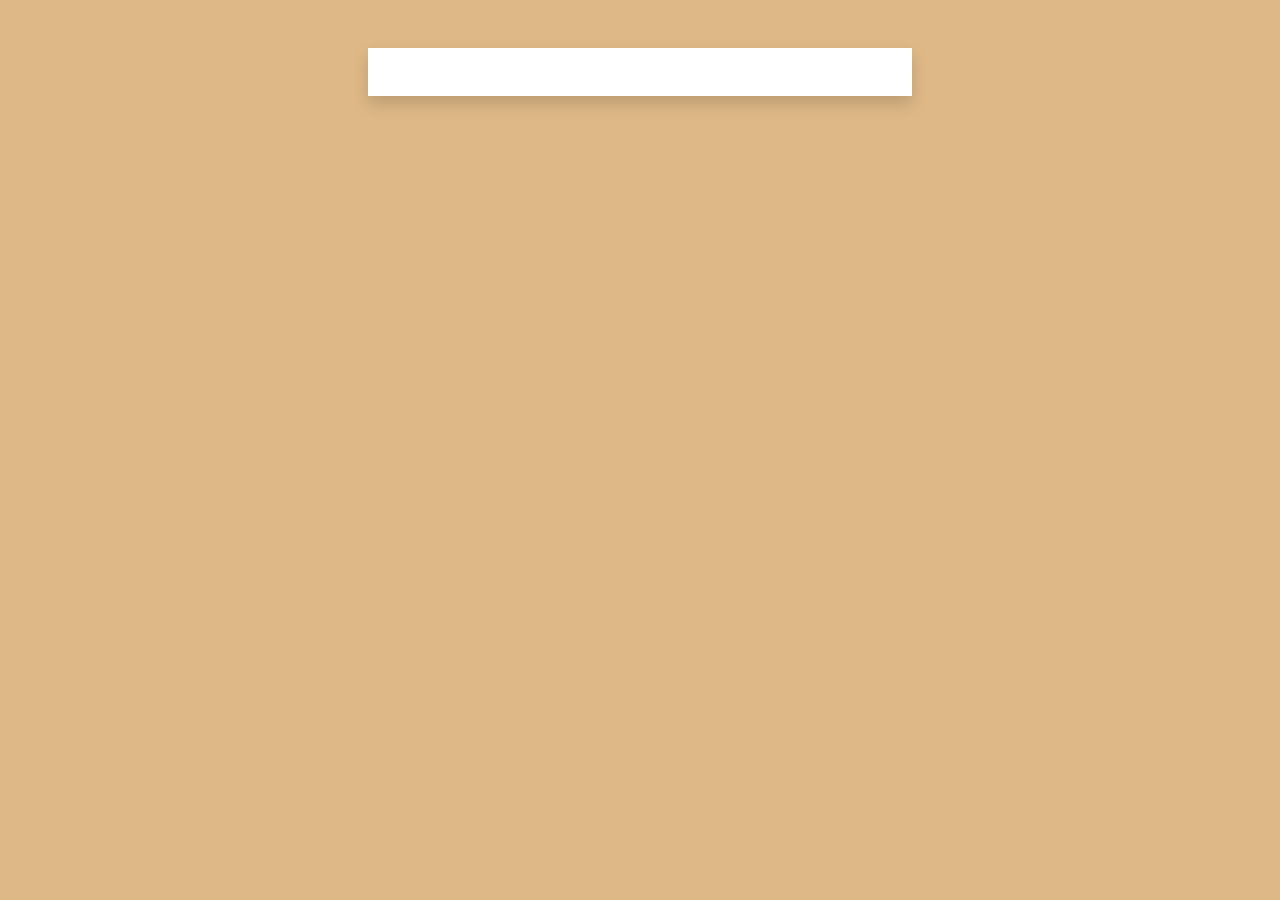
<file: index.html>
<!DOCTYPE html>
<html lang="en">
  <head>
    <meta charset="utf-8" />
    <meta name="viewport" content="width=device-width, initial-scale=1" />
    <title>Bootstrap demo</title>
    <link
      href="https://cdn.jsdelivr.net/npm/bootstrap@5.3.2/dist/css/bootstrap.min.css"
      rel="stylesheet"
      integrity="sha384-T3c6CoIi6uLrA9TneNEoa7RxnatzjcDSCmG1MXxSR1GAsXEV/Dwwykc2MPK8M2HN"
      crossorigin="anonymous"
    />
    <style>
      .fondo {
        background-color: burlywood;
      }
    </style>
  </head>

  <body class="fondo">
    <div class="container-flow">
      <div class="row mt-5 d-flex justify-content-center">
        <div class="col-5 bg-white p-4 shadow"></div>
      </div>
    </div>

    <script>
      //comentario
    </script>

    <script
      src="https://cdn.jsdelivr.net/npm/bootstrap@5.3.2/dist/js/bootstrap.bundle.min.js"
      integrity="sha384-C6RzsynM9kWDrMNeT87bh95OGNyZPhcTNXj1NW7RuBCsyN/o0jlpcV8Qyq46cDfL"
      crossorigin="anonymous"
    ></script>
  </body>
</html>
</file>
<file: misEstilos.css>
.fondo {
  background-color: burlywood;
}
</file>
